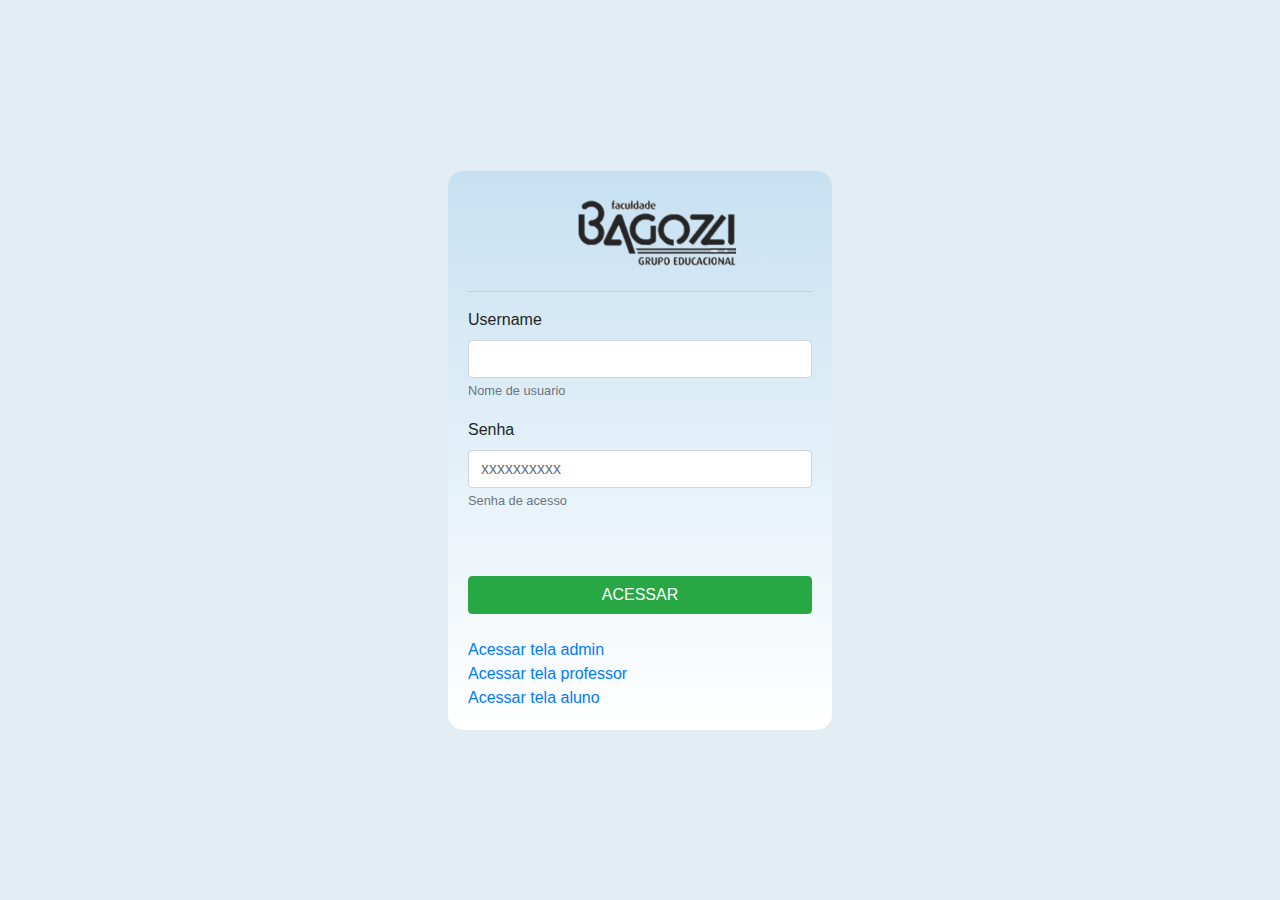
<file: index.html>
<!DOCTYPE html>
<html lang="pt-br">
<head>
    <meta charset="UTF-8">
    <meta name="viewport" content="width=device-width, initial-scale=1.0">
    <meta http-equiv="X-UA-Compatible" content="ie=edge">
    <title>Login</title>

    <link rel="stylesheet" href="assets/css/bootstrap.min.css">
    <link rel="stylesheet" href="assets/css/login.css">
    <link rel="stylesheet" href="assets/css/style.css">

    <script src="/assets/js/bootstrap.min.js"></script>
</head>
<body>
    <div class="bloco-login ">
        <div class="content-login">
            <!-- LOGO -->
            <div class="logo row">
                <div class="col-md-4 offset-md-3">
                        <img src="assets/img/faculdade-bagozzi-logo.png">
                </div>
                
            </div>
            <hr>
            <!-- Form -->
            <div class="row login">
                <div class="col">
                    <form action="#" class="form">
                        <div class="form-group">
                          <label for="username">Username</label>
                          <input type="text" name="username" id="username" class="form-control" placeholder="" aria-describedby="helpId">
                          <small id="helpId" class="text-muted">Nome de usuario</small>
                        </div>
                        <div class="form-group">
                          <label for="password">Senha</label>
                          <input type="password" name="password" id="password" class="form-control" placeholder="xxxxxxxxxx" aria-describedby="helpId">
                          <small id="helpId" class="text-muted">Senha de acesso</small>
                        </div>
                        <br><br>
                        <button type="submit" class="btn btn-success full-width">ACESSAR</button>
                        <br><br>
                        <a href="admin/panel.html">Acessar tela admin</a> <br>
                        <a href="professor/home.html">Acessar tela professor</a> <br>
                        <a href="aluno/home.html">Acessar tela aluno</a> <br>
                    </form>
                </div>

            </div>
        </div>
    </div>
</body>
</html>
</file>
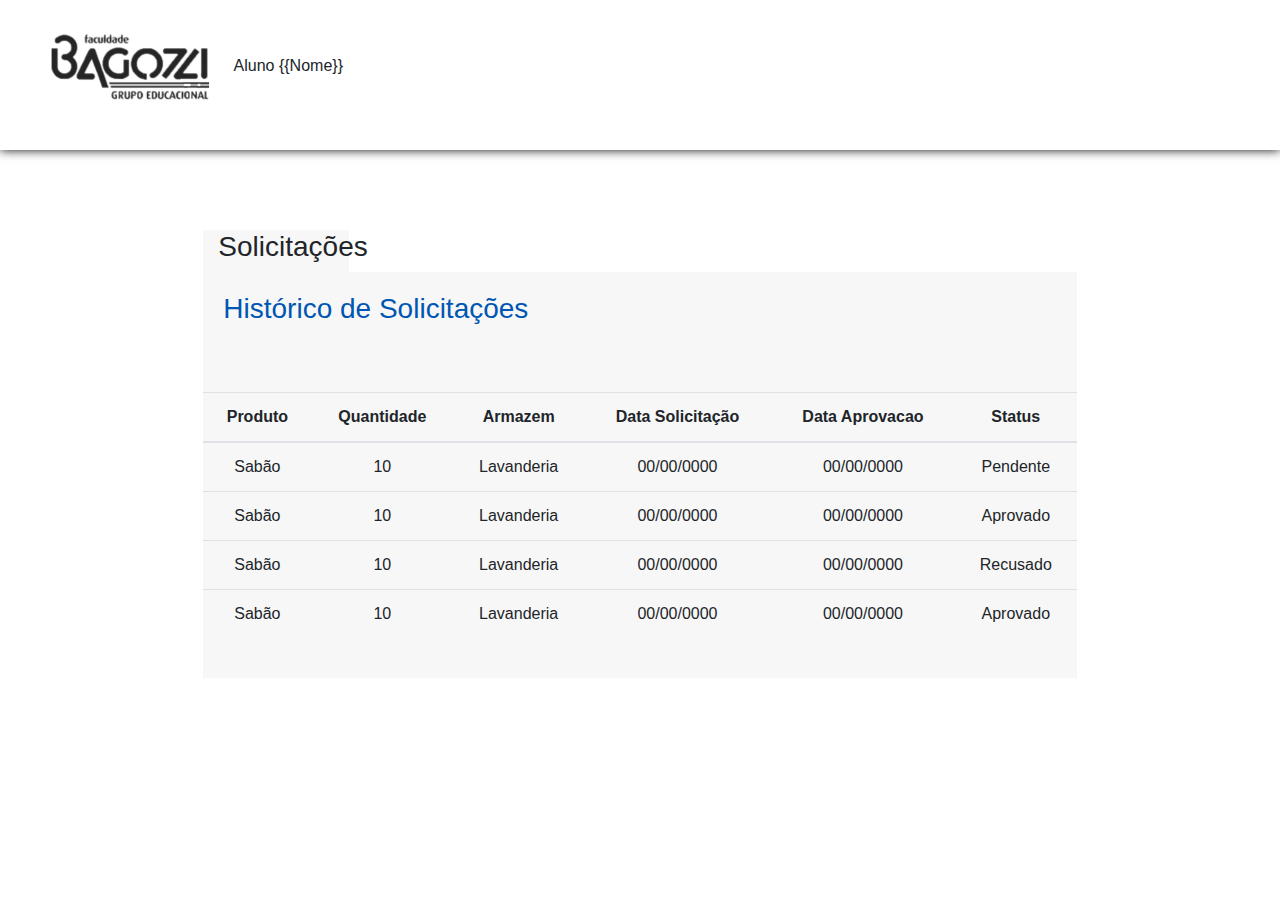
<file: aluno/home.html>
<!DOCTYPE html>
<html lang="pt-br">
<head>
    <meta charset="UTF-8">
    <meta name="viewport" content="width=device-width, initial-scale=1.0">
    <meta http-equiv="X-UA-Compatible" content="ie=edge">
    <title>Login</title>

    <link rel="stylesheet" href="../assets/css/bootstrap.min.css">
    <link rel="stylesheet" href="../assets/css/style.css">
    <link rel="stylesheet" href="../assets/css/admin.css">
    <link rel="stylesheet" href="../assets/css/fontawesome.min.css">

    <script src="../assets/js/jquery.min.js"></script>
    <script src="../assets/js/bootstrap.min.js"></script>
    <script src="../assets/js/fontawesome.min.js"></script>
</head>
<body>
    <div class="row menu  flex content-between">
        <div id="logo">
            <img src="../assets/img/faculdade-bagozzi-logo.png">
            Aluno {{Nome}}
        </div>
        <div id="logout">
            <a href="../index.html"><i class="fas fa-door-open"></i></a>
        </div>
    </div>
    <div class="row space-50 "></div>
    <div class="row flex content-center content-panel ">
        <div class="col-md-8 ">
            <div class="row flex">
                <div class="col-md-2 silver" id="bnt_aprovacoes" >
                    <h3>Solicitações</h3>
                </div>
            </div>
            <div class="row silver">
                <div class="content-professor full-width" id="content_aprovacoes">
                    <div class="superior-professor full-width flex content-between ">
                        <div class="titulo-professor">
                            <h3>Histórico de Solicitações</h3>
                        </div>
                        <div class="adicionar-solicitacao">
                            <a href="#" data-toggle="modal" data-tooltip="tooltip" title="Adicionar Solicitação" data-target="#adiciona_solicitao"><i class="fas fa-plus"></i></a>
                        </div>
                    </div>
                    <div class="silver content-table">
                        <table class="table">
                            <thead>
                                <th>Produto</th>
                                <th>Quantidade</th>
                                <th>Armazem</th>
                                <th>Data Solicitação</th>
                                <th>Data Aprovacao</th>
                                <th>Status</th>
                            </thead>
                            <tbody>
                                <!-- FOREACH COM OS REGISTRO DE PROFESSORES -->
                                <tr>
                                    <td>Sabão</td>
                                    <td>10</td>
                                    <td>Lavanderia</td>
                                    <td>00/00/0000</td>
                                    <td>00/00/0000</td>
                                    <td>Pendente</td>
                                </tr>
                                <tr>
                                    <td>Sabão</td>
                                    <td>10</td>
                                    <td>Lavanderia</td>
                                    <td>00/00/0000</td>
                                    <td>00/00/0000</td>
                                    <td>Aprovado</td>               
                                </tr>
                                <tr>
                                    <td>Sabão</td>
                                    <td>10</td>
                                    <td>Lavanderia</td>
                                    <td>00/00/0000</td>
                                    <td>00/00/0000</td>
                                    <td>Recusado</td>
                                </tr>
                                <tr>
                                    <td>Sabão</td>
                                    <td>10</td>
                                    <td>Lavanderia</td>
                                    <td>00/00/0000</td>
                                    <td>00/00/0000</td>
                                    <td>Aprovado</td>
                                </tr>
                            </tbody>
                        </table>
                    </div>
                </div>
            </div>
        </div>
    </div>
</body>
</html>

<!-- Modal -->
<div class="modal fade" id="adiciona_solicitao" tabindex="-1" role="dialog" aria-labelledby="modelTitleId" aria-hidden="true">
    <div class="modal-dialog" role="document">
        <div class="modal-content">
                <div class="modal-header">
                        <h5 class="modal-title">Adicionar Solicitação</h5>
                            <button type="button" class="close" data-dismiss="modal" aria-label="Close">
                                <span aria-hidden="true">&times;</span>
                            </button>
                    </div>
            <div class="modal-body">
                <div class="container-fluid">
                    <form action="">
                        <div class="form-group">
                          <label for="">Produto</label>
                          <select name="select_produto" class="form-control"  id="select_produto">
                              <option value=""></option>
                              <option value="produto1">produto 1</option>
                              <option value="produto2">produto 2</option>
                              <option value="produto3">produto 3</option>
                          </select>
                        </div>
                        <div class="form-group">
                            <label for="">Armazem</label>
                            <select name="select_armazem" class="form-control" id="select_armazem">
                                <option value=""></option>
                                <option value="armazem1">armazem 1</option>
                                <option value="armazem2">armazem 2</option>
                                <option value="armazem3">armazem 3</option>
                            </select>
                        </div>
                        <div class="form-group">
                          <label for="quantidade_transacao">Quantidade</label>
                          <input type="number" step="0.001" name="quantidade_transacao" class="form-control"  id="quantidade_transacao" class="form-control" placeholder="" aria-describedby="helpId">
                        </div>
                        <button type="submit" class="btn btn-success full-width">CADASTRAR</button>
                    </form>
                </div>
            </div>
            <div class="modal-footer flex content-between">
                <button type="button" class="btn btn-danger " data-dismiss="modal">Fechar</button>
            </div>
        </div>
    </div>
</div>


<script>

    window.onload = function() {
       $('#content_estoque').toggle();
       $('[data-tooltip="tooltip"]').tooltip();
    };
    $('#bnt_aprovacoes').click(function(){
        $('#bnt_aprovacoes').addClass('silver');
        $('#bnt_estoque').removeClass('silver');

        $('#content_aprovacoes').toggle();
        $('#content_estoque').toggle();
    });
    $('#bnt_estoque').click(function(){
        $('#bnt_estoque').addClass('silver');
        $('#bnt_aprovacoes').removeClass('silver');

        $('#content_estoque').toggle();
        $('#content_aprovacoes').toggle();

    });
</script>
</file>
<file: assets/css/login.css>
.bloco-login{
    width: 100vw;
    height: 100vh;
    background: #dbeaf1d7;
    display: flex;
    justify-content: center;
    align-items: center
}
.content-login{
    width: 30%;
    height: max-content;
    margin: 0px 10px;
    background: #fff;
    padding: 20px;
    border-radius: 15px;
    background-image: linear-gradient(to bottom, #C7E1F2 1%, white);
}

.logo div.col-md-4.offset-md-4{
    height: 150px;
}
.logo div.col-md-4.offset-md-4 img{
    height: 100%;
}
.login-titulo{
    width: 100%;
    text-align: center;
    display: inline-block;
}
</file>
<file: assets/css/style.css>
body{
    margin: 0px;
    padding: 0px;
}
.red{
    background-color: red;
}
.yellow{
    background-color: yellow;
}
.green{
    background-color: green;
}
.flex{
    display: flex;
}
.content-center{
    justify-content: center;
}
.content-between{
    justify-content: space-between;
}
.column{
    flex-direction:column;
}
.full-width{
    width: 100%;
}
</file>
<file: assets/css/admin.css>
.menu{
    height: 150px;
    padding: 25px 50px 0px 50px;
    box-shadow: 0px 15px 10px -15px #111;
}
#logout{
    margin: 35px 20px 0px 0px;
}
.content-panel{
    min-height: 60vh;
    height: max-content;
}
.space-50{
    height: 80px;
}
.silver{
    background-color: #f7f7f7;
}
.superior-professor{
    width: 100%;
    padding: 20px;
}
.table{
    margin-top:25px;
}
.content-table{
    min-height: 75%;
    height: max-content;
}
.fa-plus{
    color: green;
    font-size: 30px;
}
.adicionar-professor{
    padding-right: 30px;
    padding-top: 10px;
}
.fa-edit{
    font-size: 30px;
}
table tr{
    text-align: center;
 }
.titulo-professor{
    color: #0056B3;
}
.fa-door-open{
    font-size: 30px;
    color: black;
}
.fa-door-open:hover{
    color: red;
}
.fa-check{
    font-size: 30px;
    color: green;
}
.fa-ban{
    font-size: 30px;
    color: red;
}
.adicionar-aluno{
    margin-top: 10px;
    margin-right: 50px;
    width: 150px;
}
.adicionar-aluno i {
    font-size: 30px;
    color: black;
}
.adicionar-solicitacao{
    padding-top: 10px;
    padding-right: 20px;
}
</file>
